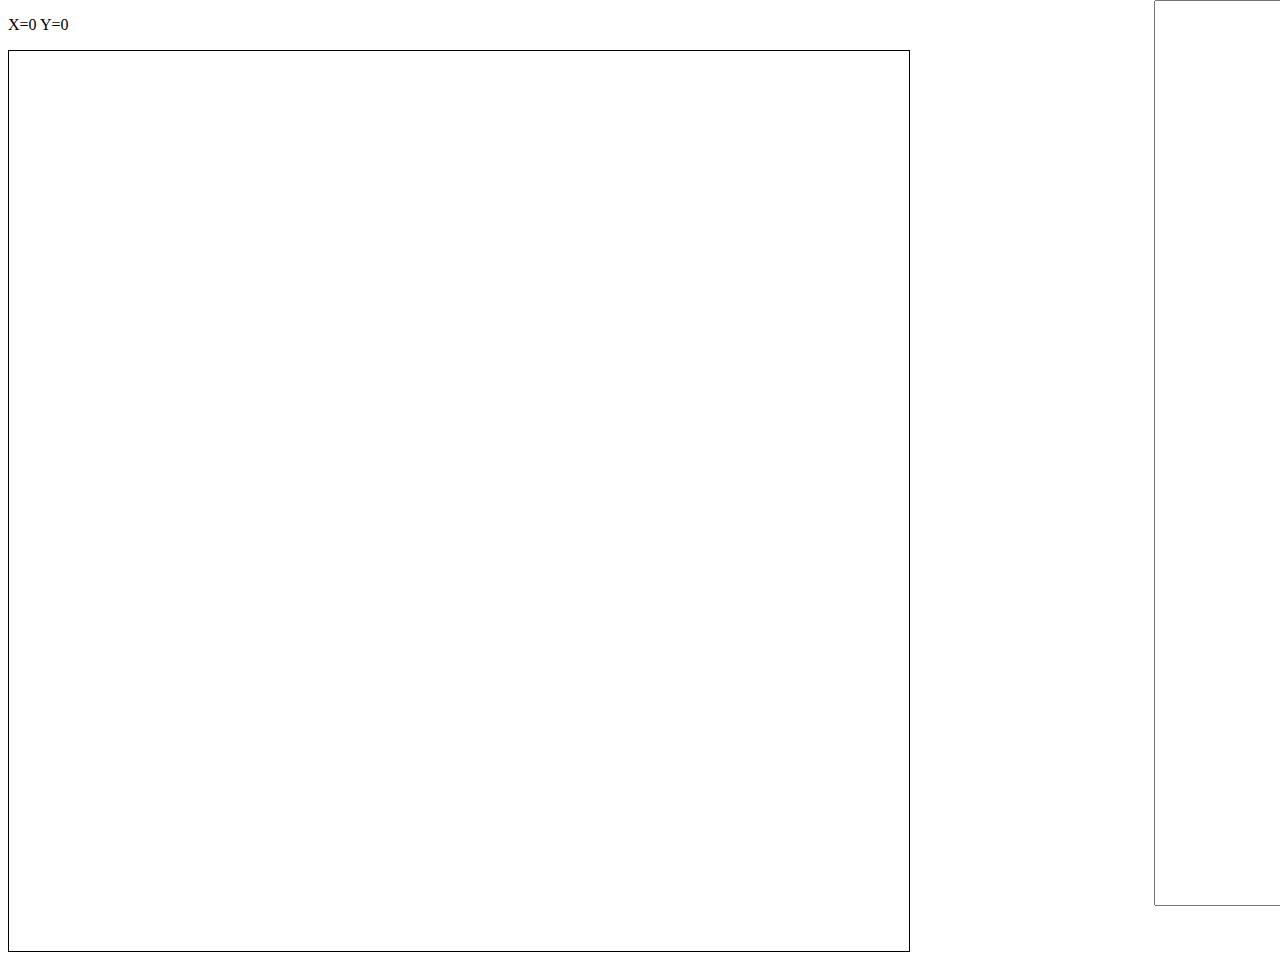
<file: editor.html>
<!DOCTYPE html>
<html lang="en">
<head>
    <meta charset="UTF-8">
    <meta http-equiv="X-UA-Compatible" content="IE=edge">
    <meta name="viewport" content="width=device-width, initial-scale=1.0">
    <title>Document</title>
<style>
    textarea {
        width: 400px;
        height: 100vh;
        position: absolute; 
        top: 0;
        right: -280px;
    }
    textarea.show {
        right: 0px;
        width: 800px;
    }
    canvas {
        width: 100vh;
        height: 100vh;
        cursor: pointer;
    }
    canvas {
        border: solid 1px #000;
    }
    p[data-x]::before {
        content: 'X=' attr(data-x) ' Y=' attr(data-y);
    }
</style>
    <script>

document.addEventListener("DOMContentLoaded", function() {

    const SQUARE = 20;

    document.querySelector("textarea").addEventListener("dblclick", function() {
        this.classList.toggle("show");
    });

    let mouseX, mouseY;
    document.querySelector("canvas").addEventListener("mousemove", function(e) {
        
        var rect = this.getBoundingClientRect();
        let [x,y] = getCoords((e.clientX - rect.left) * WIDTH / rect.width, (e.clientY - rect.top) * HEIGHT / rect.height);

        mouseX = x;
        mouseY = y;

        document.querySelector("p").dataset.x = mouseX;
        document.querySelector("p").dataset.y = mouseY;
    });
    document.querySelector("canvas").addEventListener("click", function(e) {
        if (!level[mouseY]) {
            level[mouseY] = [];
        }
        if (!level[mouseY][mouseX]) {
            level[mouseY][mouseX] = 0;
        }
        level[mouseY][mouseX] = (level[mouseY][mouseX] + 1) % 6;
        updateCode();
    }); 


    function updateCode() {

        let maxC = 0;
        let maxL = 0;
        for (let l=0; l < level.length; l++) {
            if (l > maxL) {
                maxL = l;
            }
            if (!level[l]) {
                level[l]=[0];
            }
            for (let c=0; c < level[l].length; c++) {
                if (c > maxC) {
                    maxC = c;
                }
                if (level[l][c] == null) {
                    level[l][c] = 0;
                }
            }
        }

        let code = "[";
        for (let l=0; l < level.length | 0; l++) {
            if (l > 0) {
                code += ","
            }
            code += "\n  [";
            if (level[l]) {
                code += level[l].map(e => e.null ? 0 : e).join(",");
            }
            if (level[l] == null || level[l].length < maxC) {
                for (let i=level[l].length-1; i < maxC; i++) {
                   code += ",0";
                }
            }
            code += "]"
        }
        code += "\n]";
        document.querySelector("textarea").value = code;
    }

    document.querySelector("textarea").addEventListener("change", function() {
        try {
            level = JSON.parse(this.value); //.replace("\\r","").replace("\\n","").replace("\\t",""));
        }
        catch (err) {
            console.error(err);
           
        }
    })

    function getCoords(x,y) {
        return [ x / SQUARE | 0, y / SQUARE | 0];
    }

    const canvas = document.querySelector("canvas");
    const ctx = canvas.getContext("2d");
    const WIDTH = 600; 
    const HEIGHT = 600;
    canvas.width = WIDTH;
    canvas.height = HEIGHT;
    ctx.fillStyle = "black";
    ctx.strokeStyle = "#888888";

    let level = [];

    function draw() {
        requestAnimationFrame(draw);
        ctx.clearRect(0, 0, WIDTH, HEIGHT)
        for (let l=0; l < HEIGHT/SQUARE | 0; l++) {
            for (let c=0; c < WIDTH/SQUARE | 0; c++) {
                if (mouseX == c && mouseY == l) {
                    ctx.strokeRect(c*SQUARE, l*SQUARE, SQUARE, SQUARE);
                }
                if (level[l] && level[l][c] > 0) {
                    switch (level[l][c]) {
                        case 1:
                            ctx.fillRect(c*SQUARE, l*SQUARE, SQUARE, SQUARE);
                            break;
                        case 2:
                            ctx.beginPath();
                            ctx.moveTo(c*SQUARE, l*SQUARE, SQUARE, SQUARE);
                            ctx.lineTo((c+1)*SQUARE, (l)*SQUARE);
                            ctx.lineTo((c)*SQUARE, (l+1)*SQUARE);
                            ctx.lineTo((c)*SQUARE, (l)*SQUARE);
                            ctx.closePath();
                            ctx.fill();
                            break;
                        case 3: 
                            ctx.beginPath();
                            ctx.moveTo(c*SQUARE, l*SQUARE, SQUARE, SQUARE);
                            ctx.lineTo((c+1)*SQUARE, (l)*SQUARE);
                            ctx.lineTo((c+1)*SQUARE, (l+1)*SQUARE);
                            ctx.lineTo((c)*SQUARE, (l)*SQUARE);
                            ctx.closePath();
                            ctx.fill();
                            break;
                        case 4:
                            ctx.beginPath();
                            ctx.moveTo((c+1)*SQUARE, (l)*SQUARE);
                            ctx.lineTo((c+1)*SQUARE, (l+1)*SQUARE);
                            ctx.lineTo((c)*SQUARE, (l+1)*SQUARE);
                            ctx.lineTo((c+1)*SQUARE, (l)*SQUARE);
                            ctx.closePath();
                            ctx.fill();
                            break;
                        case 5: 
                            ctx.beginPath();
                            ctx.moveTo(c*SQUARE, l*SQUARE, SQUARE, SQUARE);
                            ctx.lineTo((c+1)*SQUARE, (l+1)*SQUARE);
                            ctx.lineTo((c)*SQUARE, (l+1)*SQUARE);
                            ctx.lineTo((c)*SQUARE, (l)*SQUARE);
                            ctx.closePath();
                            ctx.fill();
                            break;
                        
                    }
                }
            }
        }
    }   
    draw();


});


    </script>

</head>
<body>

<p id="coords" data-x="0" data-y="0"></p>

<canvas id="cvs" width="600" height="600">
    
</canvas>

<textarea id="code"></textarea>

</body>
</html>
</file>
